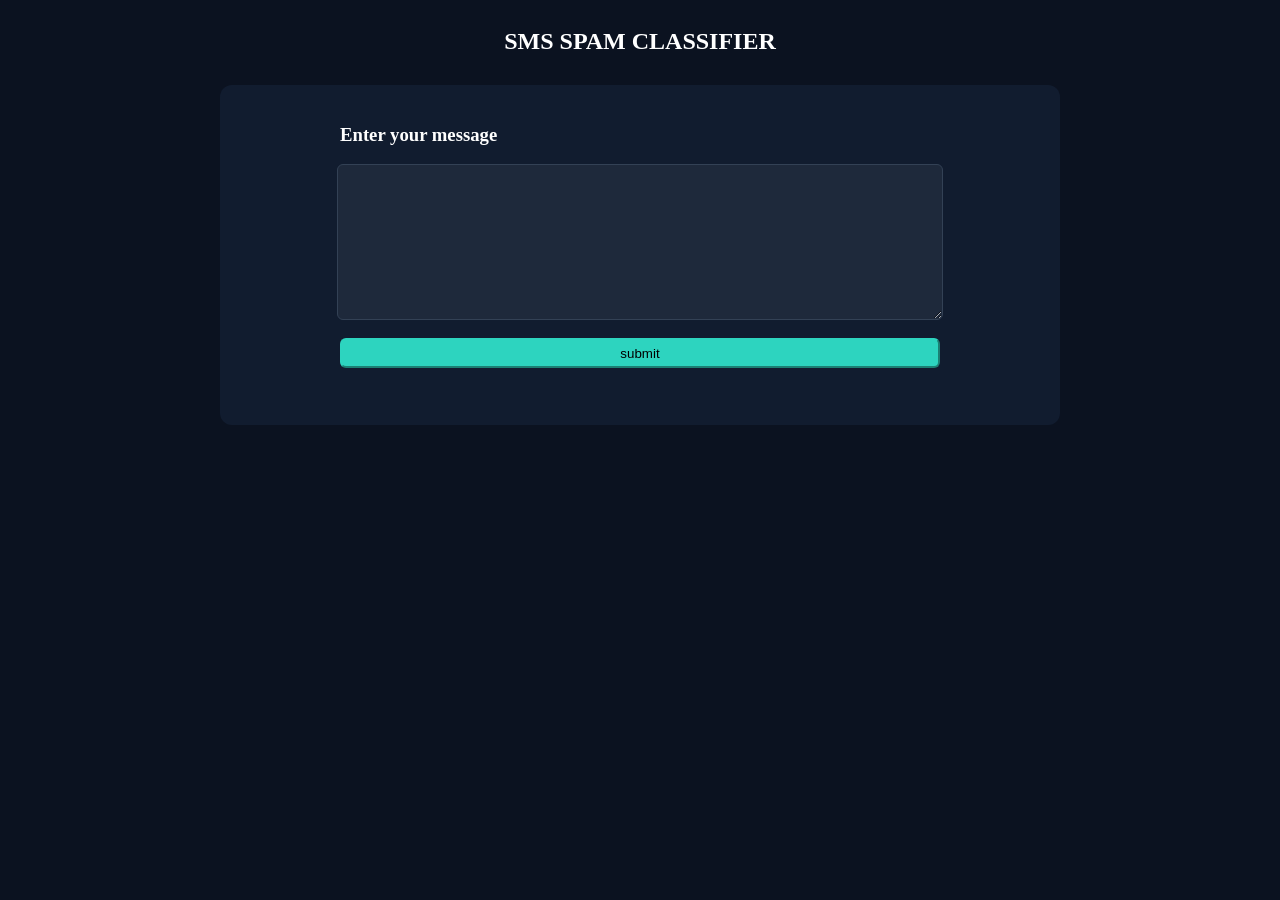
<file: frontend/index.html>
<!DOCTYPE html>
<html lang="en">

<head>
    <meta charset="UTF-8">
    <meta name="viewport" content="width=device-width, initial-scale=1.0">
    <title>home page</title>
    <link rel="stylesheet" href="style.css">
</head>

<body>
    <h2>SMS SPAM CLASSIFIER</h2>
    <div class="textbox">
        <h3>Enter your message</h3>
        <textarea name="" id="textarea" placeholder=""></textarea> <br>
        <button type="button" id="click">submit</button>
    </div>

    <section id="section" class="section">

    </section>
    <script src="./script.js" defer></script>
</body>

</html>
</file>
<file: frontend/style.css>
body {
    background-color: #0B1220;
    color: white;
}

h2 {
    text-align: center;
    width: 600px;
    padding-top: 20px;
    margin: auto;
}

h3 {
    margin-left: 100px;
}

.textbox {
    width: 800px;
    height: 300px;
    margin: auto;
    margin-top: 30px;
    padding: 20px;
    padding-top: 20px;
    border-radius: 12px;
    background-color: #111C2F;
}

#textarea {
    display: block;
    width: 600px;
    margin: auto;
    height: 150px;
    border-radius: 6px;
    background-color: #1E293B;
    border-color: #334155;
}

button {
    display: block;
    width: 600px;
    margin: auto;
    border-radius: 6px;
    background-color: #2DD4BF;
    height: 30px;
    border-color: #2DD4BF;
}

button:hover {
    background-color: #5EEAD4;
}

.section {
    width: 840px;
    height: 50px;
    text-align: center;
    margin: auto;
    border-radius: 12px;
    margin-top: 20px;
    display: flex;
    justify-content: center;
    align-items: center;
    font-size: 15px;
}
</file>
